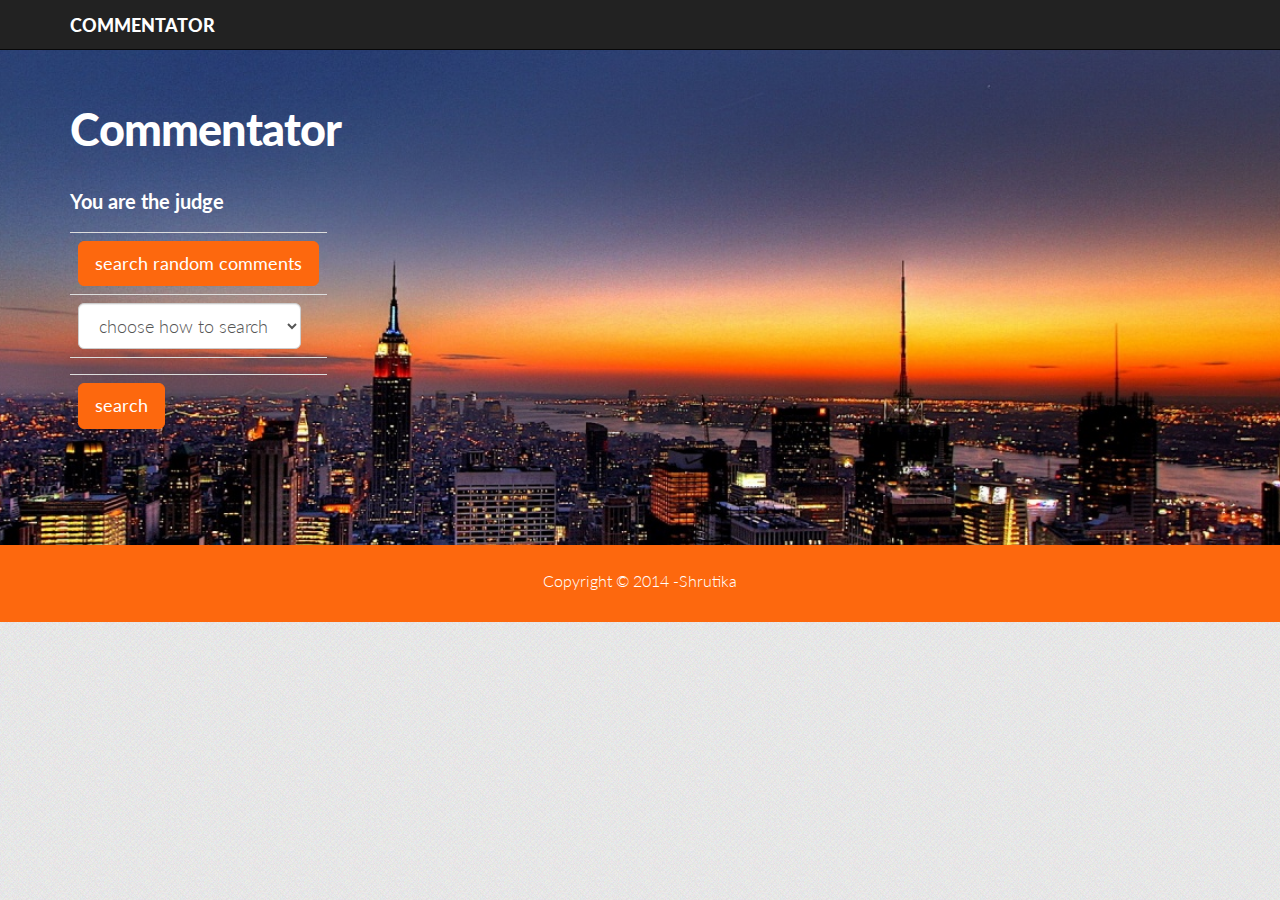
<file: index.html>
<!DOCTYPE html>

<html lang="en">
<head><meta http-equiv="Content-Type" content="text/html; charset=UTF-8">
  <meta charset="utf-8">
  <meta http-equiv="X-UA-Compatible" content="IE=edge">
  <meta name="viewport" content="width=device-width, initial-scale=1.0">
  <meta name="description" content="">
  <meta name="author" content="">
 <!--  <link rel="shortcut icon" href="assets/img/favicon.png"> -->

  <title>Commentator</title>
  <script src="http://ajax.googleapis.com/ajax/libs/jquery/1.11.0/jquery.min.js"></script>
  <link href="http://netdna.bootstrapcdn.com/bootstrap/3.1.0/css/bootstrap.min.css" rel="stylesheet">

  <link href="css/bootstrap.css" rel="stylesheet">
  <link href="css/style.css" rel="stylesheet">
  <link href="css/jquery-ui.css" rel="stylesheet" type="text/css" >
  <link href="css/elusive-webfont.css" rel="stylesheet">
  <link href='css/corgi.css' rel='stylesheet' type='text/css'>
  <link href='css/star-rating.min.css' media = 'all' rel='stylesheet' type='text/css'>
  <link href='css/star-rating.css' rel='stylesheet' type='text/css'>

  <script src="js/jquery-1.10.2.js"></script>
  <script src="js/jquery-1.11.1.min.js"></script>
  <script src="js/jquery-ui.js"></script>
  <script src="js/corgi.js" type="text/javascript"></script>
  <script src="js/corgi.js" type="text/javascript"></script>
  <script src= "js/star-rating.min.js" type="text/javascript"></script>
  <script src= "js/star-rating.js" type="text/javascript"></script>
  <script src= "nyt_random_comments.js" type="text/javascript"></script>
  <script src= "nyt_specific_comments.js" type="text/javascript"></script>


</head>

<body class ="custom-body">
  <div class="navbar navbar-inverse navbar-fixed-top">
    <div class="container">
      <div class="navbar-header">
        <button type="button" class="navbar-toggle" data-toggle="collapse" data-target=".navbar-collapse">
        </button>
        <a class="navbar-brand" href="index.html">Commentator</a>
      </div>
      
    </div>
  </div>
  <div id="header" class="custom-header">
    <div id= "wrap-sections">
      <div id="left-section">
        <div class="container">
          <h1>Commentator</h1>
          <div class="row">
            <div class="col-lg-12 form-ui">
              
              <h2 class="subtitle">You are the judge</h2>
              <h2 class="subtitle2" id= "input_validity"> </h2>
              <form method= 'post' class="form-inline" role="form" action= "">
                <div class="form-group">
                
                  <table class = "table">
                    <tr><td><button id= "search-random" type="button" class="btn btn-lg btn-theme" title="Search for random comments from the New York Times">search random comments</button></td></tr>
                    <tr ><td><select id= "option-choice" name = "dropdown-options" class="form-control input-lg" placeholder="choose the option to select" title="Choose how you would like to seach for the commentators">
                      <option value="" disabled selected>choose how to search</option>
                      <option value="by-name">by user id</option>
                      <option value="by-article">by article</option>
                      <option value="by-date">by date</option>
                    </select></td></tr>
                    <tr><td>
                      <div class ="choose-input" id="selection-result">
                        <div class = "type-by-name">
                            <input id ="input-by-name" type="text" class="form-control input-lg" name="input_box" title="Enter the value to search for">
                        </div>
                        <div class = "type-by-article">
                            <input id ="input-by-article" type="text" class="form-control input-lg" name="input_box" title="Enter the value to search for">
                        </div>
                        <div class = "type-by-date">
                            <input id ="input-by-date" type="text" class="form-control input-lg" name="input_box" title="Enter the value to search for">
                        </div>
                      </div>
                    </td></tr>
                    <tr><td><button id="search-query" type="button" class="btn btn-lg btn-theme" title="Click on search to fire through the web!" onclick="">search</button></td></tr>

                   <!--  <tr><td><button id="commentator-stats" type="button" class="btn btn-lg btn-theme " title="Click on search to fire through the web!" onclick="">get commentor statistics</button></td></tr> -->
                  </table>
                </div>
              </form>        
            </div> 
          </div>
        </div>
      </div>
      <div id="right-section">
        <div class="container">
            <div class="row">
              <div id = "right-append-comments">
              </div>
            </div>
          </div>
        </div>
      <div style="clear:both;"></div>
    </div>
  </div>
    <div class="clearfix"></div>
<div id="footer">
  <div class="container">
    <div class="row">
      <div class="col-lg-6 col-lg-offset-3">
          <p class="copyright">Copyright &copy; 2014 -Shrutika</p>
      </div>
    </div>    
  </div>  
</div>

<div class="pnt-on-image-wrapper" style="display: none;"><div class="pnt-on-image"><div class="pnticn pnticn-logo pnticnlarge"></div><div class="pnt-onimg-text"></div></div></div></body></html>
</file>
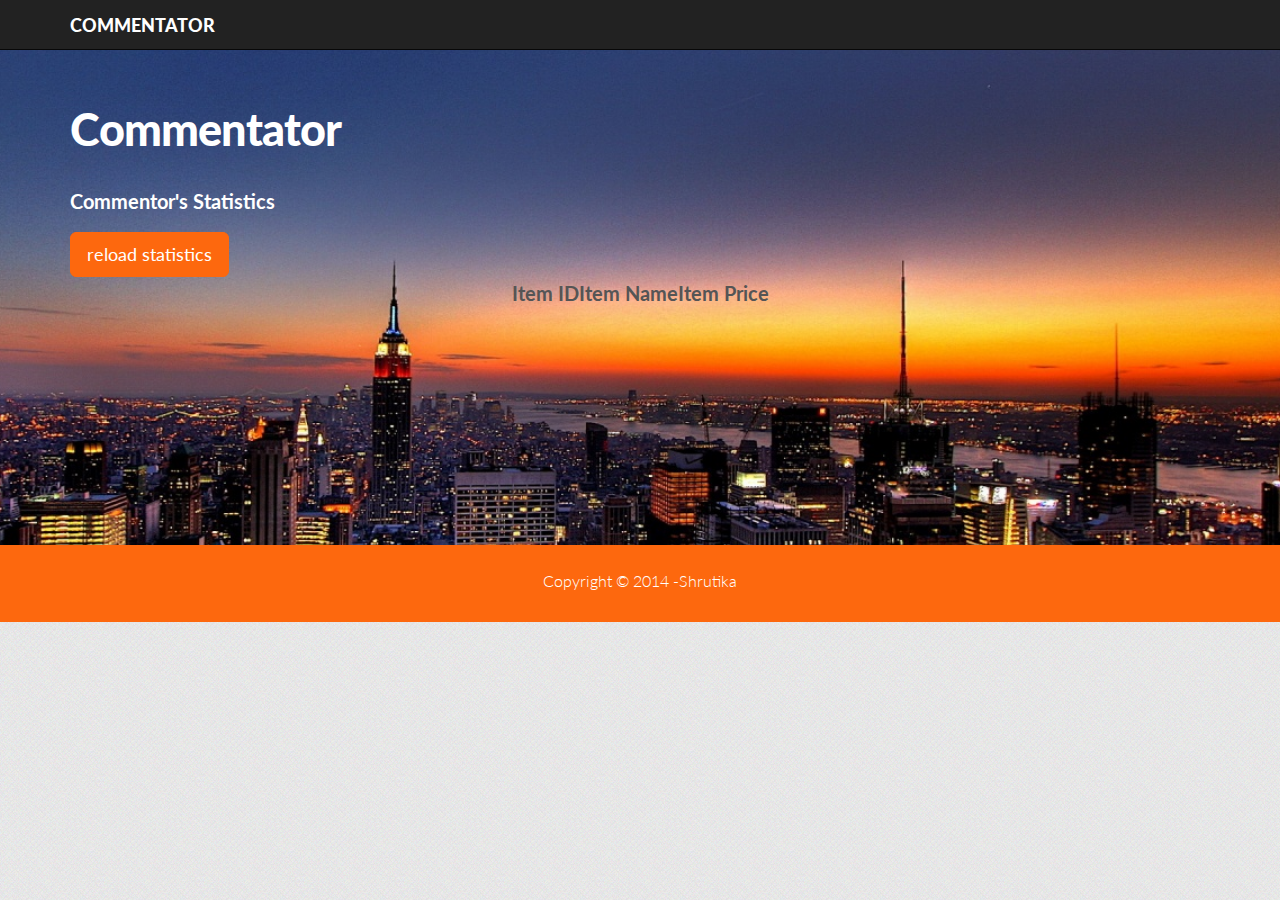
<file: statistics_page.html>
<!DOCTYPE html>

<html lang="en">
<head><meta http-equiv="Content-Type" content="text/html; charset=UTF-8">
  <meta charset="utf-8">
  <meta http-equiv="X-UA-Compatible" content="IE=edge">
  <meta name="viewport" content="width=device-width, initial-scale=1.0">
  <meta name="description" content="">
  <meta name="author" content="">
 <!--  <link rel="shortcut icon" href="assets/img/favicon.png"> -->

  <title>Commentator</title>
  <script src="http://ajax.googleapis.com/ajax/libs/jquery/1.11.0/jquery.min.js"></script>
  <link href="http://netdna.bootstrapcdn.com/bootstrap/3.1.0/css/bootstrap.min.css" rel="stylesheet">

  <link href="css/bootstrap.css" rel="stylesheet">
  <link href="css/style.css" rel="stylesheet">
  <link href="css/jquery-ui.css" rel="stylesheet" type="text/css" >
  <link href="css/elusive-webfont.css" rel="stylesheet">
  <link href='css/corgi.css' rel='stylesheet' type='text/css'>
  <link href='css/star-rating.min.css' media = 'all' rel='stylesheet' type='text/css'>
  <link href='css/star-rating.css' rel='stylesheet' type='text/css'>

  <script src="js/jquery-1.10.2.js"></script>
  <script src="js/jquery-1.11.1.min.js"></script>
  <script src="js/jquery-ui.js"></script>
  <script src="js/corgi.js" type="text/javascript"></script>
  <script src="js/corgi.js" type="text/javascript"></script>
  <script src= "js/star-rating.min.js" type="text/javascript"></script>
  <script src= "js/star-rating.js" type="text/javascript"></script>
  <script src= "nyt_random_comments.js" type="text/javascript"></script>
  <script src= "nyt_specific_comments.js" type="text/javascript"></script>


</head>

<body class ="custom-body">
  <div class="navbar navbar-inverse navbar-fixed-top">
    <div class="container">
      <div class="navbar-header">
        <button type="button" class="navbar-toggle" data-toggle="collapse" data-target=".navbar-collapse">
        </button>
        <a class="navbar-brand" href="index.html">Commentator</a>
      </div>
      
    </div>
  </div>
  <div id="header" class="custom-header">
    <div class="container">
      <h1>Commentator</h1>
      <div class="row">
        <div class="col-lg-12 form-ui">
          <h2 class="subtitle">Commentor's Statistics</h2>
          <h2 class="subtitle2" id= "input_validity"> </h2>
          <button id="commentator-stats" type="button" class="btn btn-lg btn-theme " title="Click on search to fire through the web!" onclick="">reload statistics</button>      
        </div> 
      </div>
    </div>
    <center>
      <table data-toggle="table" data-url='' data-cache="false" data-height="299">
        <thead>
          <tr>
            <th data-field="id">Item ID</th>
            <th data-field="name">Item Name</th>
            <th data-field="price">Item Price</th>
          </tr>
        </thead>
      </table>
  </center>   
  </div>
  <div id="footer">
    <div class="container">
      <div class="row">
        <div class="col-lg-6 col-lg-offset-3">
            <p class="copyright">Copyright &copy; 2014 -Shrutika</p>
        </div>
      </div>    
    </div>  
  </div>
<div class="pnt-on-image-wrapper" style="display: none;"><div class="pnt-on-image"><div class="pnticn pnticn-logo pnticnlarge"></div><div class="pnt-onimg-text"></div></div></div></body></html>

<script>
$(document).ready(function(){
  $('#commentator-stats').show();
});
</script>
</file>
<file: css/style.css>
/* ==== Google font ==== */
@import url('http://fonts.googleapis.com/css?family=Lato:400,300,700,900');

body {
  background-color: #f2f2f2;
    font-family: 'Lato', sans-serif;
    font-weight: 300;
    font-size: 16px;
    color: #555;
    line-height: 1.6em;
    -webkit-font-smoothing: antialiased;
    -webkit-overflow-scrolling: touch;
}

h1, h2, h3, h4, h5, h6 {
    font-family: 'Lato', sans-serif;
    font-weight: 300;
    color: #444;
}

h1 {
	font-size: 40px;
}

h3 {
	font-weight: 400;
}

h4 {
	font-weight: 400;
	font-size: 20px;
}

p {
    margin-bottom: 20px;
    font-size: 16px;
}


a {
    color: #d6ee18;
    word-wrap: break-word;
    -webkit-transition: color 0.1s ease-in, background 0.1s ease-in;
    -moz-transition: color 0.1s ease-in, background 0.1s ease-in;
    -ms-transition: color 0.1s ease-in, background 0.1s ease-in;
    -o-transition: color 0.1s ease-in, background 0.1s ease-in;
    transition: color 0.1s ease-in, background 0.1s ease-in;
}

a:hover,
a:focus {
    color: #b7cb1b;
    text-decoration: none;
    outline: 0;
}

a:before,
a:after {
    -webkit-transition: color 0.1s ease-in, background 0.1s ease-in;
    -moz-transition: color 0.1s ease-in, background 0.1s ease-in;
    -ms-transition: color 0.1s ease-in, background 0.1s ease-in;
    -o-transition: color 0.1s ease-in, background 0.1s ease-in;
    transition: color 0.1s ease-in, background 0.1s ease-in;
}
.navbar-inverse .navbar-nav > li > a {
    color: #c6d550;
}

.alignleft {
    text-align: left;
}
.alignright {
    text-align: right;
}

.aligncenter {
    text-align: center;
}

.btn-theme  {
  color: #fff;
  background-color: #fd680e;
  border-color: #fd680e;
}
.btn-theme:hover  {
  color: #fff;
  background-color: #444;
  border-color: #444;
}
form.signup {
	margin-top: 30px;
}
form.signup button.btn {
	text-transform: uppercase;
	font-weight: 700;
}
form.signup input.form-control:focus {
	border-color: #fd680e;
}


/* Nav */

a.navbar-brand {
	color: #fff !important;
	font-weight: 900;
	text-transform: uppercase;
}
a.navbar-brand:hover {
    color: #ddd !important;
}

/* Header */

#header {	
	background-color: #444;
	margin-top: -105px;
	padding-top: 150px;
	background-attachment: relative;
	background-position: center center;
	min-height: 650px;
	width: 100%;
  overflow-y: hidden; 
	
    -webkit-background-size: 100%;
    -moz-background-size: 100%;
    -o-background-size: 100%;
    background-size: 100%;

    -webkit-background-size: cover;
    -moz-background-size: cover;
    -o-background-size: cover;
    background-size: cover;
}



#header h1 {
	margin-top: 60px;
	margin-bottom: 15px;
	color: #fff;
	font-size: 45px;
	font-weight: 900;
	letter-spacing: -1px;
}

h2.subtitle {
	color: #fff;
	font-size: 20px;
  font-weight: bold;
}

.subtitle2 {
  color: #ff0000;
  font-size: 20px;
  font-weight: bold;
}

/* slide */
.carousel-indicators {
  position: absolute;
  bottom: -40px;
  left: 50%;
  z-index: 15;
  width: 60%;
  padding-left: 0;
  margin-left: -50%;
  text-align: center;
  list-style: none;
}
.carousel-indicators li {
  display: inline-block;
  width: 10px;
  height: 10px;
  margin: 1px;
  text-indent: -999px;
  cursor: pointer;
  background-color: #000 \9;
  background-color: #fff;
  border: 1px solid #fff;
  border-radius: 10px;
}
.carousel-indicators .active {
  width: 12px;
  height: 12px;
  margin: 0;
  background-color: #b7cb1b;
}

/* footer */
#footer {
	background: #fd680e;
	padding: 20px 0 5px;
}

p.copyright {
	color: #fff;
	text-align: center;
}	

.custom-body{
  margin-top: 0px;
  font-size: 20px;
}
.custom-header{
  background: url(../images/NewYork.jpg);
  background-repeat: no-repeat;
  background-attachment: fixed;
  overflow-y: hidden;
  margin-top: -105px; 
  z-index : -2;
}

.load_more_images_button{
  margin-left: auto ;
  margin-bottom: 10%;
  margin-right: auto;
  background-color: #fd680e;
  border-color: #fd680e;
}
.display_pic_table{
  display: table;
  text-align: center;
  table-layout: fixed;
  width: 150%;
  height: 200%;
  border-spacing: 10px 50px;
  border-collapse: separate;
  margin: 20%;
  z-index: +1;
}

.home-body
{
  overflow-x: hidden;
  overflow-y: auto;
}

.slide-img{
  padding-bottom: 5%;
}

.image-slide-css{
  border-radius: 25px;
  box-shadow: 10px 10px 5px #888888;
}

.col-lg-6 .form-ui{
  margin-top: : 40px;
}

.custom-datepicker
{
  width :20%;
}

#my_comments_box{
  background: #D3D3D3;
  width: 500px;
  height: 1000px;
  display: none; 
  border:  black;
  vertical-align: text-bottom; 
  position: relative;
}

#wrap-section{
  width: 100%;

}

#stat-wrap-section{
  width: 100%;

}

.left-sec-stat{
  width: 500px;
  overflow: hidden;
  position: fixed;
}

.right-sec-stat{
  width: 800px;
  margin-top: 20px;
  margin-right: 100px;
  overflow-x: hidden; 
  overflow-y: auto;
}

.left-container{
  width: 500px;
  overflow: hidden;
  position: fixed;
}

.right-container{
  width: 800px;
  margin-top: 20px;
  margin-right: 100px;
  overflow-x: hidden; 
  overflow-y: auto;
}



.comment_area > .text_box_comments p{
  font-weight: bold;
  color: '000000';
}
</file>
<file: css/elusive-webfont.css>
@font-face {
  font-family: 'Elusive-Icons';
  src:url('../fonts/Elusive-Icons.eot');
  src:url('../fonts/Elusive-Icons.eot?#iefix') format('embedded-opentype'),
    url('../fonts/Elusive-Icons.svg#Elusive-Icons') format('svg'),
    url('../fonts/Elusive-Icons.woff') format('woff'),
    url('../fonts/Elusive-Icons.ttf') format('truetype');
  font-weight: normal;
  font-style: normal;
}

[data-icon]:before {
  font-family: 'Elusive-Icons';
  content: attr(data-icon);
  speak: none;
  font-weight: normal;
  line-height: 1;
  -webkit-font-smoothing: antialiased;
}

[class^="icon-"]:before,
[class*=" icon-"]:before {
  font-family: 'Elusive-Icons';
  font-weight: normal;
  font-style: normal;
  speak: none;
  line-height: 1;
  display: inline-block;
  text-decoration: inherit;
  -webkit-font-smoothing: antialiased;
}

a [class^="icon-"],
a [class*=" icon-"] {
  display: inline-block;
  text-decoration: inherit;
}

/* makes the font 33% larger relative to the icon container */
.icon-large:before {
  vertical-align: middle;
  font-size: 1.33em;
}

.btn [class^="icon-"],
.btn [class*=" icon-"],
.nav-tabs [class^="icon-"],
.nav-tabs [class*=" icon-"] {
  /* keeps button heights with and without icons the same */
  line-height: .9em;
}

li [class^="icon-"],
li [class*=" icon-"] {
  display: inline-block;
  width: 1.25em;
  text-align: center;
}

li .icon-large:before,
li .icon-large:before {
  width: 1.875em;
}

ul.icons {
  list-style-type: none;
  margin-left: 2em;
  text-indent: -.8em;
}

ul.icons li [class^="icon-"],
ul.icons li [class*=" icon-"] {
  width: .8em;
}

ul.icons li .icon-large:before,
ul.icons li .icon-large:before {
  vertical-align: initial;
}

.btn-large [class^="icon-"], .btn-large [class*=" icon-"]{
  margin-top: 0;
}

.icon-briefcase:before {
  content: "\e10d";
}
.icon-bullhorn:before {
  content: "\e10c";
}
.icon-calendar:before {
  content: "\e10b";
}
.icon-calendar-sign:before {
  content: "\e10a";
}
.icon-cog:before {
  content: "\e109";
}
.icon-cog-alt:before {
  content: "\e108";
}
.icon-cogs:before {
  content: "\e107";
}
.icon-comment:before {
  content: "\e106";
}
.icon-error:before {
  content: "\e105";
}
.icon-error-alt:before {
  content: "\e104";
}
.icon-exclamation-sign:before {
  content: "\e103";
}
.icon-eye-close:before {
  content: "\e102";
}
.icon-flag-alt:before {
  content: "\e101";
}
.icon-flickr:before {
  content: "\e100";
}
.icon-folder:before {
  content: "\e0ff";
}
.icon-folder-close:before {
  content: "\e0fe";
}
.icon-globe-alt:before {
  content: "\e0fd";
}
.icon-googleplus:before {
  content: "\e0fc";
}
.icon-graph:before {
  content: "\e0fb";
}
.icon-graph-alt:before {
  content: "\e0fa";
}
.icon-idea-alt:before {
  content: "\e0f9";
}
.icon-inbox:before {
  content: "\e0f8";
}
.icon-inbox-alt:before {
  content: "\e0f7";
}
.icon-inbox-box:before {
  content: "\e0f6";
}
.icon-book:before {
  content: "\e0f5";
}
.icon-bookmark:before {
  content: "\e0f4";
}
.icon-bookmark-empty:before {
  content: "\e0f3";
}
.icon-braille:before {
  content: "\e0f2";
}
.icon-circle-arrow-right:before {
  content: "\e0f1";
}
.icon-circle-arrow-up:before {
  content: "\e0f0";
}
.icon-cloud:before {
  content: "\e0ef";
}
.icon-cloud-alt:before {
  content: "\e0ee";
}
.icon-edit:before {
  content: "\e0ed";
}
.icon-eject:before {
  content: "\e0ec";
}
.icon-envelope:before {
  content: "\e0eb";
}
.icon-envelope-alt:before {
  content: "\e0ea";
}
.icon-film:before {
  content: "\e0e9";
}
.icon-filter:before {
  content: "\e0e8";
}
.icon-fire:before {
  content: "\e0e7";
}
.icon-flag:before {
  content: "\e0e6";
}
.icon-github-text:before {
  content: "\e0e5";
}
.icon-glass:before {
  content: "\e0e4";
}
.icon-glasses:before {
  content: "\e0e3";
}
.icon-globe:before {
  content: "\e0e2";
}
.icon-heart-empty:before {
  content: "\e0e1";
}
.icon-home:before {
  content: "\e0e0";
}
.icon-home-alt:before {
  content: "\e0df";
}
.icon-idea:before {
  content: "\e0de";
}
.icon-address-book:before {
  content: "\e0dd";
}
.icon-address-book-alt:before {
  content: "\e0dc";
}
.icon-adjust:before {
  content: "\e0db";
}
.icon-adult:before {
  content: "\e0da";
}
.icon-align-center:before {
  content: "\e0d9";
}
.icon-align-justify:before {
  content: "\e0d8";
}
.icon-align-left:before {
  content: "\e0d7";
}
.icon-align-right:before {
  content: "\e0d6";
}
.icon-arrow-down:before {
  content: "\e0d5";
}
.icon-arrow-left:before {
  content: "\e0d4";
}
.icon-barcode:before {
  content: "\e0d3";
}
.icon-behance:before {
  content: "\e0d2";
}
.icon-bell:before {
  content: "\e0d1";
}
.icon-blind:before {
  content: "\e0d0";
}
.icon-blogger:before {
  content: "\e0cf";
}
.icon-bold:before {
  content: "\e0ce";
}
.icon-chevron-left:before {
  content: "\e0cd";
}
.icon-chevron-right:before {
  content: "\e0cc";
}
.icon-chevron-up:before {
  content: "\e0cb";
}
.icon-child:before {
  content: "\e0ca";
}
.icon-circle-arrow-down:before {
  content: "\e0c9";
}
.icon-circle-arrow-left:before {
  content: "\e0c8";
}
.icon-delicious:before {
  content: "\e0c7";
}
.icon-deviantart:before {
  content: "\e0c6";
}
.icon-digg:before {
  content: "\e0c5";
}
.icon-download:before {
  content: "\e0c4";
}
.icon-download-alt:before {
  content: "\e0c3";
}
.icon-dribble:before {
  content: "\e0c2";
}
.icon-file:before {
  content: "\e0c1";
}
.icon-file-alt:before {
  content: "\e0c0";
}
.icon-file-edit:before {
  content: "\e0bf";
}
.icon-file-edit-alt:before {
  content: "\e0be";
}
.icon-file-new:before {
  content: "\e0bd";
}
.icon-file-new-alt:before {
  content: "\e0bc";
}
.icon-foursquare:before {
  content: "\e0bb";
}
.icon-friendfeed:before {
  content: "\e0ba";
}
.icon-friendfeed-rect:before {
  content: "\e0b9";
}
.icon-fullscreen:before {
  content: "\e0b8";
}
.icon-gift:before {
  content: "\e0b7";
}
.icon-github:before {
  content: "\e0b6";
}
.icon-hand-up:before {
  content: "\e0b5";
}
.icon-hdd:before {
  content: "\e0b4";
}
.icon-headphones:before {
  content: "\e0b3";
}
.icon-hearing-impaired:before {
  content: "\e0b2";
}
.icon-heart:before {
  content: "\e0b1";
}
.icon-heart-alt:before {
  content: "\e0b0";
}
.icon-arrow-right:before {
  content: "\e0af";
}
.icon-arrow-up:before {
  content: "\e0ae";
}
.icon-asl:before {
  content: "\e0ad";
}
.icon-asterisk:before {
  content: "\e0ac";
}
.icon-backward:before {
  content: "\e0ab";
}
.icon-ban-circle:before {
  content: "\e0aa";
}
.icon-camera:before {
  content: "\e0a9";
}
.icon-cc:before {
  content: "\e0a8";
}
.icon-certificate:before {
  content: "\e0a7";
}
.icon-check:before {
  content: "\e0a6";
}
.icon-check-empty:before {
  content: "\e0a5";
}
.icon-chevron-down:before {
  content: "\e0a4";
}
.icon-comment-alt:before {
  content: "\e0a3";
}
.icon-compass:before {
  content: "\e0a2";
}
.icon-compass-alt:before {
  content: "\e0a1";
}
.icon-credit-card:before {
  content: "\e0a0";
}
.icon-css:before {
  content: "\e09f";
}
.icon-dashboard:before {
  content: "\e09e";
}
.icon-eye-open:before {
  content: "\e09d";
}
.icon-facebook:before {
  content: "\e09c";
}
.icon-facetime-video:before {
  content: "\e09b";
}
.icon-fast-backward:before {
  content: "\e09a";
}
.icon-fast-forward:before {
  content: "\e099";
}
.icon-female:before {
  content: "\e098";
}
.icon-folder-open:before {
  content: "\e097";
}
.icon-folder-sign:before {
  content: "\e096";
}
.icon-font:before {
  content: "\e095";
}
.icon-fontsize:before {
  content: "\e094";
}
.icon-forward:before {
  content: "\e093";
}
.icon-forward-alt:before {
  content: "\e092";
}
.icon-group:before {
  content: "\e091";
}
.icon-group-alt:before {
  content: "\e090";
}
.icon-guidedog:before {
  content: "\e08f";
}
.icon-hand-down:before {
  content: "\e08e";
}
.icon-hand-left:before {
  content: "\e08d";
}
.icon-hand-right:before {
  content: "\e08c";
}
.icon-indent-left:before {
  content: "\e08b";
}
.icon-indent-right:before {
  content: "\e08a";
}
.icon-info-sign:before {
  content: "\e089";
}
.icon-instagram:before {
  content: "\e088";
}
.icon-iphone-home:before {
  content: "\e087";
}
.icon-italic:before {
  content: "\e086";
}
.icon-key:before {
  content: "\e085";
}
.icon-laptop:before {
  content: "\e084";
}
.icon-laptop-alt:before {
  content: "\e083";
}
.icon-leaf:before {
  content: "\e082";
}
.icon-linkedin:before {
  content: "\e081";
}
.icon-list:before {
  content: "\e080";
}
.icon-list-alt:before {
  content: "\e07f";
}
.icon-lock:before {
  content: "\e07e";
}
.icon-lock-alt:before {
  content: "\e07d";
}
.icon-magnet:before {
  content: "\e07c";
}
.icon-male:before {
  content: "\e07b";
}
.icon-map-marker:before {
  content: "\e07a";
}
.icon-map-marker-alt:before {
  content: "\e079";
}
.icon-mic:before {
  content: "\e078";
}
.icon-mic-alt:before {
  content: "\e077";
}
.icon-minus:before {
  content: "\e076";
}
.icon-minus-sign:before {
  content: "\e075";
}
.icon-move:before {
  content: "\e074";
}
.icon-music:before {
  content: "\e073";
}
.icon-network:before {
  content: "\e072";
}
.icon-off:before {
  content: "\e071";
}
.icon-ok:before {
  content: "\e070";
}
.icon-ok-circle:before {
  content: "\e06f";
}
.icon-ok-sign:before {
  content: "\e06e";
}
.icon-paper-clip:before {
  content: "\e06d";
}
.icon-paper-clip-alt:before {
  content: "\e06c";
}
.icon-path:before {
  content: "\e06b";
}
.icon-pause:before {
  content: "\e06a";
}
.icon-pause-alt:before {
  content: "\e069";
}
.icon-pencil:before {
  content: "\e068";
}
.icon-pencil-alt:before {
  content: "\e067";
}
.icon-person:before {
  content: "\e066";
}
.icon-phone:before {
  content: "\e065";
}
.icon-phone-alt:before {
  content: "\e064";
}
.icon-photo:before {
  content: "\e063";
}
.icon-photo-alt:before {
  content: "\e062";
}
.icon-picasa:before {
  content: "\e061";
}
.icon-picture:before {
  content: "\e060";
}
.icon-pinterest:before {
  content: "\e05f";
}
.icon-plane:before {
  content: "\e05e";
}
.icon-play:before {
  content: "\e05d";
}
.icon-play-alt:before {
  content: "\e05c";
}
.icon-play-circle:before {
  content: "\e05b";
}
.icon-plus:before {
  content: "\e05a";
}
.icon-plus-sign:before {
  content: "\e059";
}
.icon-print:before {
  content: "\e058";
}
.icon-qrcode:before {
  content: "\e057";
}
.icon-question:before {
  content: "\e056";
}
.icon-question-sign:before {
  content: "\e055";
}
.icon-quotes:before {
  content: "\e054";
}
.icon-quotes-alt:before {
  content: "\e053";
}
.icon-random:before {
  content: "\e052";
}
.icon-record:before {
  content: "\e051";
}
.icon-reddit:before {
  content: "\e050";
}
.icon-refresh:before {
  content: "\e04f";
}
.icon-remove:before {
  content: "\e04e";
}
.icon-remove-circle:before {
  content: "\e04d";
}
.icon-remove-sign:before {
  content: "\e04c";
}
.icon-repeat:before {
  content: "\e04b";
}
.icon-repeat-alt:before {
  content: "\e04a";
}
.icon-resize-full:before {
  content: "\e049";
}
.icon-resize-horizontal:before {
  content: "\e048";
}
.icon-resize-small:before {
  content: "\e047";
}
.icon-resize-vertical:before {
  content: "\e046";
}
.icon-retweet:before {
  content: "\e045";
}
.icon-reverse-alt:before {
  content: "\e044";
}
.icon-road:before {
  content: "\e043";
}
.icon-rss:before {
  content: "\e042";
}
.icon-screen:before {
  content: "\e041";
}
.icon-screen-alt:before {
  content: "\e040";
}
.icon-screenshot:before {
  content: "\e03f";
}
.icon-search:before {
  content: "\e03e";
}
.icon-search-alt:before {
  content: "\e03d";
}
.icon-share:before {
  content: "\e03c";
}
.icon-share-alt:before {
  content: "\e03b";
}
.icon-shopping-cart:before {
  content: "\e03a";
}
.icon-shopping-cart-sign:before {
  content: "\e039";
}
.icon-signal:before {
  content: "\e038";
}
.icon-skype:before {
  content: "\e037";
}
.icon-slideshare:before {
  content: "\e036";
}
.icon-smiley:before {
  content: "\e035";
}
.icon-smiley-alt:before {
  content: "\e034";
}
.icon-speaker:before {
  content: "\e033";
}
.icon-stackoverflow:before {
  content: "\e032";
}
.icon-star:before {
  content: "\e031";
}
.icon-star-alt:before {
  content: "\e030";
}
.icon-star-empty:before {
  content: "\e02f";
}
.icon-step-backward:before {
  content: "\e02e";
}
.icon-step-forward:before {
  content: "\e02d";
}
.icon-stop:before {
  content: "\e02c";
}
.icon-stop-alt:before {
  content: "\e02b";
}
.icon-stumbleupon:before {
  content: "\e02a";
}
.icon-tag:before {
  content: "\e029";
}
.icon-tags:before {
  content: "\e028";
}
.icon-tasks:before {
  content: "\e027";
}
.icon-text-height:before {
  content: "\e026";
}
.icon-text-width:before {
  content: "\e025";
}
.icon-th:before {
  content: "\e024";
}
.icon-th-large:before {
  content: "\e023";
}
.icon-th-list:before {
  content: "\e022";
}
.icon-thumbs-down:before {
  content: "\e021";
}
.icon-thumbs-up:before {
  content: "\e020";
}
.icon-time:before {
  content: "\e01f";
}
.icon-time-alt:before {
  content: "\e01e";
}
.icon-tint:before {
  content: "\e01d";
}
.icon-torso:before {
  content: "\e01c";
}
.icon-trash:before {
  content: "\e01b";
}
.icon-trash-alt:before {
  content: "\e01a";
}
.icon-tumblr:before {
  content: "\e019";
}
.icon-twitter:before {
  content: "\e018";
}
.icon-universal-access:before {
  content: "\e017";
}
.icon-unlock:before {
  content: "\e016";
}
.icon-unlock-alt:before {
  content: "\e015";
}
.icon-upload:before {
  content: "\e014";
}
.icon-user:before {
  content: "\e013";
}
.icon-video:before {
  content: "\e012";
}
.icon-video-alt:before {
  content: "\e011";
}
.icon-video-chat:before {
  content: "\e010";
}
.icon-view-mode:before {
  content: "\e00f";
}
.icon-vimeo:before {
  content: "\e00e";
}
.icon-volume-down:before {
  content: "\e00d";
}
.icon-volume-off:before {
  content: "\e00c";
}
.icon-volume-up:before {
  content: "\e00b";
}
.icon-w3c:before {
  content: "\e00a";
}
.icon-warning-sign:before {
  content: "\e009";
}
.icon-website:before {
  content: "\e008";
}
.icon-website-alt:before {
  content: "\e007";
}
.icon-wheelchair:before {
  content: "\e006";
}
.icon-wordpress:before {
  content: "\e005";
}
.icon-wrench:before {
  content: "\e004";
}
.icon-wrench-alt:before {
  content: "\e003";
}
.icon-youtube:before {
  content: "\e002";
}
.icon-zoom-in:before {
  content: "\e001";
}
.icon-zoom-out:before {
  content: "\e000";
}
.icon-vkontakte:before {
  content: "\e10e";
}
</file>
<file: css/corgi.css>
/* 
	Corgi: custom bootstrap theme. 
	Author: Damian Sowers
*/
body {
	background: url("../images/billie_holiday.png") repeat;
}
.navbar-inner {
	padding-top:10px;
	background-image:none;
	background-color:#111;
	height:49px;
	border:none;
	opacity:0.9;
	filter:none;
}
.navbar .brand {
	font-family: 'Raleway', sans-serif;
	font-size:30px;
	font-size: 28px;
	font-weight: 400;
	color: #eee;
	text-shadow: 0 2px 0 #000;
}
.navbar .nav > .active > a, .navbar .nav > .active > a:hover, .navbar .nav > .active > a:focus {
	color: #eee;
	text-decoration: none;
	background-color: #222;
	margin-top:-10px;
	padding-top:20px;
	padding-bottom:18px;
	-webkit-box-shadow: inset 0 3px 8px rgba(0, 0, 0, 0.125);
	-moz-box-shadow: inset 0 3px 8px rgba(0, 0, 0, 0.125);
	box-shadow: inset 0 3px 8px rgba(0, 0, 0, 0.125);
}
.navbar .nav > li > a {
	float: none;
	font-size:14px;
	padding: 10px 15px 10px;
	color: #eee;
	text-decoration: none;
	text-shadow: 0 1px 0 #000;
}
.navbar .nav > li > a:hover {
	color:#0088cc;
}
.collapse {
	background-color:#333;
}
@media (max-width: 979px) {
.nav-collapse .nav > li > a:hover, .nav-collapse .nav > li > a:focus, .nav-collapse .dropdown-menu a:hover, .nav-collapse .dropdown-menu a:focus {
	background-color: #000;
	color:#fff;
	}
}
.well {
	border: 1px solid #ddd;
	background: -webkit-linear-gradient(top, #ffffff, #f9f9f9);
	background: -moz-linear-gradient(top, #ffffff, #f9f9f9);
	background-color: #fff;
	-moz-border-radius: 5px;
	-webkit-border-radius: 5px;
	border-radius:5px;
}
.corgi_well {
	background-color:#fff;
	padding: 20px;
	-webkit-border-radius: 6px;
	-moz-border-radius: 6px;
	border-radius: 6px;
	-moz-box-shadow: inset 0 0 2px 2px #ffffff;
	-webkit-box-shadow: inset 0 0 2px 2px #ffffff;
	box-shadow: inset 0 0 2px 2px #ffffff;
	box-shadow: 0 1px 2px rgba(0,0,0,0.3);
	-webkit-box-shadow: 0 1px 2px rgba(0,0,0,0.3);
}
.corgi_feed_well {
	background-color:#fff;
	-webkit-border-radius: 6px;
	-moz-border-radius: 6px;
	border-radius: 6px;
	-webkit-box-shadow: inset 0px 0px 2px 2px #ffffff;
	box-shadow: inset 0px 0px 2px 2px #ffffff;
	-webkit-box-shadow: 0 1px 2px rgba(0,0,0,0.3);
	box-shadow: 0 1px 2px rgba(0,0,0,0.3);
	margin-bottom:20px;
}
.meta_image {
	width: 50px;
	height: 50px;
	-webkit-border-radius: 150px;
	-moz-border-radius: 150px;
	border-radius: 150px;
	border:4px solid #efefef;
}
.feed_body {
	padding:20px;
/*	border-bottom:1px solid #efefef;*/
	margin-bottom:0;
}
.feed_profile_pic {
	float:left;
	width:10%;
	margin-left:15px;
	margin-right:15px;
}
.feed_text {
	float:left;
	width:80%;
	font-size:18px;
	color:#666;
}
.bottom_meta {
	margin-top:-10px;
	padding-left:20px;
	padding-bottom:20px;
}
.feed_stacked {
	border-bottom: 1px solid #efefef;
}
.last_feed_item {
	border:none;
}
.bottom_left {
	float:left;
	margin-left:20px;
}
.bottom_right {
	float:right;
	margin-right:20px;
	color:#999;
	font-size:12px;
}
.bottom_right span {
	color:#ccc;
}
.bottom_right a {
	font-weight:bold;
}
.comment_area {
	display:none;
	padding:20px;
	background-color:#111;
	background: url("../images/white-wall.jpg") repeat;
}
.feed_hr {
	margin-top:0;
	margin-bottom:20px;
	padding-top:0;
}
.comment_area p {
	color:#000000;
	text-shadow: 0 1px 0 #000;
}
.sidebar_header {
	-webkit-border-radius: 6px;
	-moz-border-radius: 6px;
	border-radius: 6px;
	background-color:#fff;
	background: url("../img/tiny_grid.png") repeat;
}
.sidebar_title {
	padding:20px;
	color:#333;
		text-shadow: 0 2px 0 #fff;
}
.picture_header {
	-webkit-border-radius: 6px;
	-moz-border-radius: 6px;
	border-radius: 6px;
	background-color:#333;
	background: url("../img/tiny_grid.png") repeat;
}
.picture_header_title {
	padding:20px;
}
.picture_header_title h2 {
	color:#333;
	text-shadow: 0 2px 0 #fff;
}
.sidebar_interior {
	padding-left:20px;
	padding-right:20px;
	padding-bottom:20px;
}
.corgi_footer {
	background-color:#fff;
	height:80px;
}
.corgi_footer ul {
	margin:0;
	margin-top:20px;
	float:left;
}
.corgi_footer ul li {
	padding-top:20px;
	padding-right:20px;
	display:inline;
	list-style-type:none;
}
.corgi_copyright {
	float:right;
	margin-top:20px;
}
.share {
	background-color:#57ad68;
	padding:5px;
	width:18px;
	height:18px;
	-webkit-border-radius: 18px;
	-moz-border-radius: 18px;
	border-radius: 18px;
	text-align:center;
}
.share a {
	color:#fff;
	z-index:1;
}
.share a:hover {
	text-decoration:none;
}
.share_hidden {
	background-color:#57ad68;
	padding:15px 0 0 15px;
	display:none;
	position:absolute;
	margin-top:-30px;
	z-index:0;
	-webkit-border-radius: 15px;
	-moz-border-radius: 15px;
	border-radius: 15px;
}
.internal_heart {
	color:#fff;
	padding-right:15px;
}
.share_hidden ul li {
	list-style-type: none; 
	display:block;
	color:#fff;
	margin-left:-7px;
	margin-right:0;
	padding-right:0;
	padding:5px;
/*	border-bottom:1px solid #efefef;*/
}
.share_hidden ul li:hover {
	background-color:#111;
	margin-right:0;
	padding-right:0;
}
.hover_heart {
	margin-left:-8px;
	margin-top:-8px;
/*	margin-left:-37px;
	margin-top:-9px;*/
}
.share_hidden ul li span {
	margin-left:10px;
}
.social_links {
	margin-top:5px;
}
.well_padding {
	padding:20px;
}
.title_hr {
	margin-top:0;
	margin-bottom:0;
	padding-top:0;
}
.elusive_icons li {
	list-style-type:none;
}
</file>
<file: css/star-rating.min.css>
/*!
 * @copyright &copy; Kartik Visweswaran, Krajee.com, 2014
 * @version 3.3.0
 *
 * A simple yet powerful JQuery star rating plugin that allows rendering
 * fractional star ratings and supports Right to Left (RTL) input.
 *
 * For more JQuery/Bootstrap plugins and demos visit http://plugins.krajee.com
 * For more Yii related demos visit http://demos.krajee.com
 */.rating-loading{width:25px;height:25px;font-size:0;color:#fff;background:transparent url(../img/loading.gif) top left no-repeat;border:none}.rating-gly{font-family:'Glyphicons Halflings'}.rating-gly-star{font-family:'Glyphicons Halflings';padding-left:2px}.rating-gly-star .rating-stars:before{padding-left:2px}.rating-lg .rating-gly-star,.rating-lg .rating-gly-star .rating-stars:before{padding-left:4px}.rating-xl .rating-gly-star,.rating-xl .rating-gly-star .rating-stars:before{padding-left:2px}.rating-active{cursor:default}.rating-disabled{cursor:not-allowed}.rating-uni{font-size:1.2em;margin-top:-5px}.rating-container{position:relative;vertical-align:middle;display:inline-block;color:#e3e3e3;overflow:hidden}.rating-container:before{content:attr(data-content)}.rating-container .rating-stars{position:absolute;left:0;top:0;white-space:nowrap;overflow:hidden;color:#fde16d;transition:all .25s ease-out;-o-transition:all .25s ease-out;-moz-transition:all .25s ease-out;-webkit-transition:all .25s ease-out}.rating-container .rating-stars:before{content:attr(data-content);text-shadow:0 0 1px rgba(0,0,0,.7)}.rating-container-rtl{position:relative;vertical-align:middle;display:inline-block;overflow:hidden;color:#fde16d}.rating-container-rtl:before{content:attr(data-content);text-shadow:0 0 1px rgba(0,0,0,.7)}.rating-container-rtl .rating-stars{position:absolute;left:0;top:0;white-space:nowrap;overflow:hidden;color:#e3e3e3;transition:all .25s ease-out;-o-transition:all .25s ease-out;-moz-transition:all .25s ease-out;-webkit-transition:all .25s ease-out}.rating-container-rtl .rating-stars:before{content:attr(data-content)}.rating-xl{font-size:4.89em}.rating-lg{font-size:3.91em}.rating-md{font-size:3.13em}.rating-sm{font-size:2.5em}.rating-xs{font-size:2em}.star-rating .clear-rating,.star-rating-rtl .clear-rating{color:#aaa;cursor:not-allowed;display:inline-block;vertical-align:middle;font-size:60%}.clear-rating-active{cursor:pointer!important}.clear-rating-active:hover{color:#843534}.star-rating .clear-rating{padding-right:5px}.star-rating .caption,.star-rating-rtl .caption{color:#999;display:inline-block;vertical-align:middle;font-size:55%}.star-rating .caption{padding-left:5px}.star-rating-rtl .caption{padding-right:5px}
</file>
<file: css/star-rating.css>
/*!
 * @copyright &copy; Kartik Visweswaran, Krajee.com, 2014
 * @version 3.3.0
 *
 * A simple yet powerful JQuery star rating plugin that allows rendering
 * fractional star ratings and supports Right to Left (RTL) input.
 *
 * For more JQuery/Bootstrap plugins and demos visit http://plugins.krajee.com
 * For more Yii related demos visit http://demos.krajee.com
 */
.rating-loading {
    width: 25px;
    height: 25px;
    font-size: 0px;
    color: #fff;
    background: transparent url('../img/loading.gif') top left no-repeat;
    border: none;
}
/*
 * Stars
 */
.rating-gly {
    font-family: 'Glyphicons Halflings';
}
.rating-gly-star {
    font-family: 'Glyphicons Halflings';
    padding-left: 2px;
}

.rating-gly-star .rating-stars:before {
    padding-left: 2px;
}

.rating-lg .rating-gly-star, .rating-lg .rating-gly-star .rating-stars:before {
    padding-left: 4px;
}

.rating-xl .rating-gly-star, .rating-xl .rating-gly-star .rating-stars:before {
    padding-left: 2px;
}

.rating-active {
    cursor: default;
}

.rating-disabled {
    cursor: not-allowed;
}

.rating-uni {
    font-size: 1.2em;
    margin-top: -5px;
}

.rating-container {
    position: relative;
    vertical-align: middle;
    display: inline-block;
    color: #e3e3e3;
    overflow: hidden;
}

.rating-container:before {
    content: attr(data-content);
}

.rating-container .rating-stars {
    position: absolute;
    left: 0;
    top: 0;
    white-space: nowrap;
    overflow: hidden;
    color: #fde16d;
    transition: all 0.25s ease-out;
    -o-transition: all 0.25s ease-out;
    -moz-transition: all 0.25s ease-out;
    -webkit-transition: all 0.25s ease-out;
}

.rating-container .rating-stars:before {
    content: attr(data-content);
    text-shadow: 0 0 1px rgba(0, 0, 0, 0.7);
}

.rating-container-rtl {
    position: relative;
    vertical-align: middle;
    display: inline-block;
    overflow: hidden;
    color: #fde16d;
}

.rating-container-rtl:before {
    content: attr(data-content);
    text-shadow: 0 0 1px rgba(0, 0, 0, 0.7);
}

.rating-container-rtl .rating-stars {
    position: absolute;
    left: 0;
    top: 0;
    white-space: nowrap;
    overflow: hidden;
    color: #e3e3e3;
    transition: all 0.25s ease-out;
    -o-transition: all 0.25s ease-out;
    -moz-transition: all 0.25s ease-out;
    -webkit-transition: all 0.25s ease-out;
}

.rating-container-rtl .rating-stars:before {
    content: attr(data-content);
}

/**
 * Rating sizes
 */
.rating-xl {
    font-size: 4.89em;
}

.rating-lg {
    font-size: 3.91em;
}

.rating-md {
    font-size: 3.13em;
}

.rating-sm {
    font-size: 2.5em;
}

.rating-xs {
    font-size: 2em;
}

/**
 * Clear rating button
 */
.star-rating .clear-rating, .star-rating-rtl .clear-rating {
    color: #aaa;
    cursor: not-allowed;
    display: inline-block;
    vertical-align: middle;
    font-size: 60%;
}

.clear-rating-active {
    cursor: pointer !important;
}

.clear-rating-active:hover {
    color: #843534;
}

.star-rating .clear-rating {
    padding-right: 5px;
}

/**
 * Caption
 */
.star-rating .caption, .star-rating-rtl .caption {
    color: #999;
    display: inline-block;
    vertical-align: middle;
    font-size: 55%;
}

.star-rating .caption {
    padding-left: 5px;
}

.star-rating-rtl .caption {
    padding-right: 5px;
}
</file>
